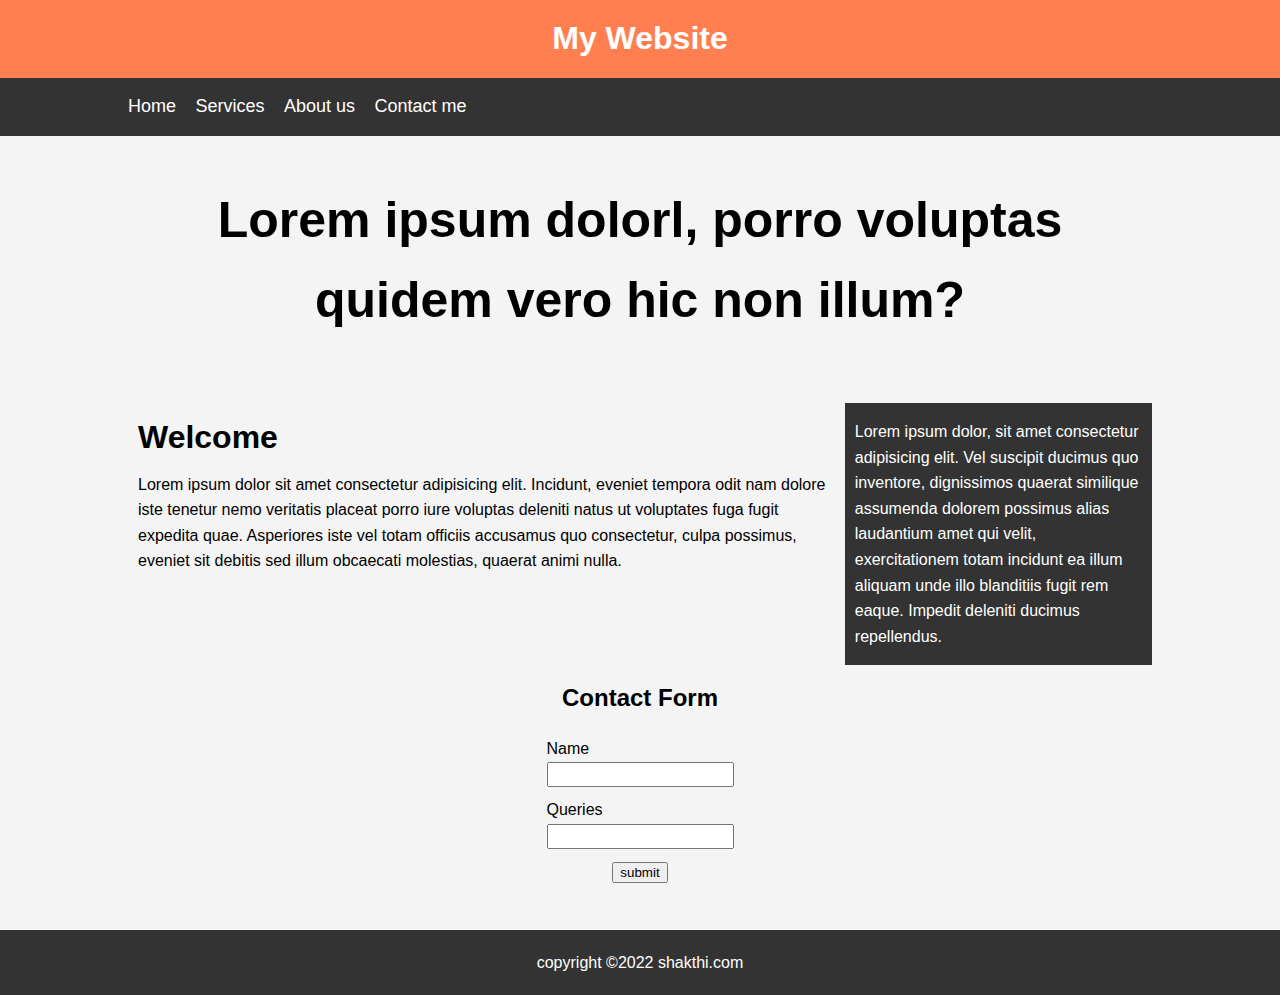
<file: testingHTMLCSS/MyWebsite.html>
<!DOCTYPE html>
<html lang="en">

<head>
    <meta charset="UTF-8">
    <meta http-equiv="X-UA-Compatible" content="IE=edge">
    <meta name="viewport" content="width=device-width, initial-scale=1.0">
    <title>Document</title>
    <link rel="stylesheet" href="css/style.css">
</head>

<body>
    <header id="main-header">
        <div class="container">
            <h1>My Website</h1>
        </div>

    </header>

    <nav id="navbar">
        <div class="container">
            <ul>
                <li><a href="#">Home</a> </li>
                <li><a href="#">Services</a></li>
                <li><a href="#">About us</a></li>
                <li><a href="#">Contact me</a></li>
            </ul>
        </div>
    </nav>



    <section id="showcase">
        <div class="container">
            <h1>Lorem ipsum dolorl, porro voluptas quidem vero hic non illum?</h1>
        </div>
    </section>


    <div class="container">
        <section id="main">
            <h1>Welcome</h1>
            <p>Lorem ipsum dolor sit amet consectetur adipisicing elit. Incidunt, eveniet tempora odit nam dolore iste
                tenetur nemo veritatis placeat porro iure voluptas deleniti natus ut voluptates fuga fugit expedita
                quae. Asperiores iste vel totam officiis accusamus quo consectetur, culpa possimus, eveniet sit debitis
                sed illum obcaecati molestias, quaerat animi nulla.</p>

        </section>

        <aside id="sidebar">

            <p>Lorem ipsum dolor, sit amet consectetur adipisicing elit. Vel suscipit ducimus quo inventore, dignissimos
                quaerat similique assumenda dolorem possimus alias laudantium amet qui velit, exercitationem totam
                incidunt ea illum aliquam unde illo blanditiis fugit rem eaque. Impedit deleniti ducimus repellendus.
            </p>

        </aside>
    </div>

<center>
    <h2>Contact Form</h2>
</center>
  
    <div id="cont">
  

        <form action="#" method="post" class="my-form">
            <div class="form-group">
                <label for="">Name</label>
                 <input type="text" name="" id="">
            </div>
            <div class="form-group">
                <label for="">Queries</label>
            <input type="text" name="" id="">
            </div>
            
            
<center>
    <input type="submit" value="submit">
</center>
           
        </form>
        
    </div>



    <footer id="main-footer">
        copyright &copy;2022 shakthi.com 
    </footer>
</body>

</html>
</file>
<file: testingHTMLCSS/css/style.css>
body{
    background: #f4f4f4;
  
    font-family: Arial, Helvetica, sans-serif;
    font-size: 16px;
    line-height: 1.6em;
    margin: 0;
}
.container{
    width: 80%;
    margin: auto;
    overflow: hidden;
}
#main-header{
    position:sticky;
    background-color: coral;
    color: #fff;
    text-align: center;
    padding: 5px;
}
#navbar{
    background-color: #333;
    color: #fff;
}
#navbar ul{
    padding:0;
    list-style: none;
}
#navbar li{
    
    display: inline;
    
}

#navbar a{
    color: #fff;
    text-decoration: none;
    font-size: 18px;
    padding-right: 15px;
}

#showcase{
   
    margin-bottom: 30px;
    text-align: center;
}

#showcase h1{
    color: black;
    font-size: 50px;
    line-height: 1.6em;
    padding-top:10px;

}

#main{
    float:left;
    width:70%;
    padding: 0 10px;
    box-sizing: border-box;
}
#sidebar{
    float:right;
    width:30%;
    background: #333;
    color: #fff;
    padding: 0 10px;
    box-sizing: border-box;
}
#main-footer{
    background-color: #333;
    color: #fff;
    text-align: center;
    padding: 20px;
    margin-top: 40px;
}

@media(max-width:600px){
    
    #main{
        width: 100%;
        float:none;
    }
    #sidebar{
        width: 100%;
        float:none;
    }
}

.my-form{
    padding: 5px;
}

.form-group{
    padding-bottom: 10px;
}

.my-form label{
    display: block;
}

.my-form input[type='text']{
    padding:3px;
   
}

#cont{
  
       display: flex;
       justify-content: center;
    
}
</file>
